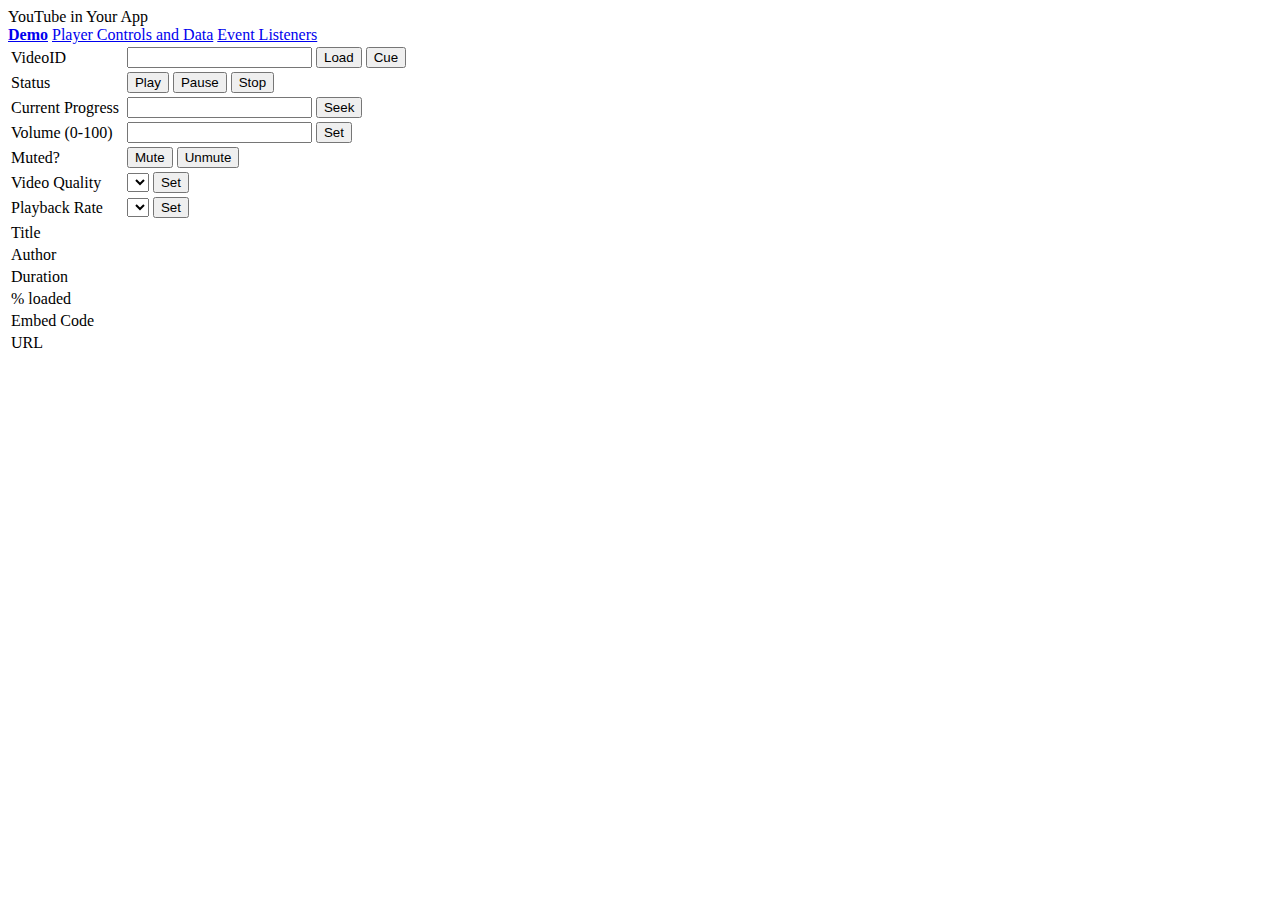
<file: public/player/index.html>
<!DOCTYPE html>
<html>
  <head>
    <!-- page title -->
    <title>YouTube in Your App</title>
    <!-- Style imports for Material Design Lite -->
    <link rel="stylesheet" href="https://fonts.googleapis.com/icon?family=Material+Icons">
    <link rel="stylesheet" href="https://code.getmdl.io/1.1.3/material.indigo-pink.min.css">
    <meta name="viewport" content="width=device-width, initial-scale=1.0">
    
    <!-- This code loads the iFrame Player API code asynchronously.-->
    <script src = "https://www.youtube.com/iframe_api"></script>
    <!-- This is the source of the Javscript for the demo -->
    <script src="demo.js"></script>
  </head>
  <body>
    <!-- Header -->
    <div class="mdl-layout mdl-js-layout mdl-layout--fixed-header">
        <header class="mdl-layout__header">
          <div class="mdl-layout__header-row">
            <!-- Title -->
            <span class="mdl-layout-title">YouTube in Your App</span>
            <!-- Add spacer, to align navigation to the right -->
            <div class="mdl-layout-spacer"></div>
            <!-- Navigation. We hide it in small screens. -->
            <nav class="mdl-navigation">
              <a class="mdl-navigation__link" href="#"><b>Demo</b></a>
              <a class="mdl-navigation__link" href="player_control.html">Player Controls and Data</a>
              <a class="mdl-navigation__link" href="event_listeners.html">Event Listeners</a>
            </nav>
          </div>
        </header>
      <main class="mdl-layout__content">
        <div class="mdl-grid">
          <div class="mdl-cell mdl-cell--5-col">
            <!-- The iframe video player will replace this <div> tag. -->
            <div id="player"></div>
          </div>
          <div class="mdl-cell mdl-cell--7-col">
            <!-- This table contains editable video on the video in the iframe -->
            <table class="mdl-data-table">
              <tr>
                <td  class="mdl-data-table__cell--non-numeric">VideoID</td>
                <td id="video_id"></td>
                <td class="mdl-data-table__cell--non-numeric">
                  <input id="video_idOption" type="text">
                  <button class="mdl-button mdl-js-button mdl-button--raised mdl-js-ripple-effect mdl-button--colored" onClick="loadNewVideo()">Load</button>
                  <button class="mdl-button mdl-js-button mdl-button--raised mdl-js-ripple-effect mdl-button--colored" onClick="cueNewVideo()">Cue</button>
                </td>
              </tr><tr>
                <td  class="mdl-data-table__cell--non-numeric">Status</td>
                <td id="status"></td>
                <td class="mdl-data-table__cell--non-numeric">
                  <button class="mdl-button mdl-js-button mdl-button--raised mdl-js-ripple-effect mdl-button--colored" onClick="playVideo()">Play</button>
                  <button class="mdl-button mdl-js-button mdl-button--raised mdl-js-ripple-effect mdl-button--colored" onClick="pauseVideo()">Pause</button>
                  <button class="mdl-button mdl-js-button mdl-button--raised mdl-js-ripple-effect mdl-button--colored" onClick="stopVideo()">Stop</button>
                </td>
              </tr><tr>
                <td  class="mdl-data-table__cell--non-numeric">Current Progress</td>
                <td id="currentTime"></td>
                <td  class="mdl-data-table__cell--non-numeric">
                  <input id="currentTimeOption" type="text">
                  <button class="mdl-button mdl-js-button mdl-button--raised mdl-js-ripple-effect mdl-button--colored" onClick="seekTo()">Seek</button>
                </td>
              </tr><tr>
                <td  class="mdl-data-table__cell--non-numeric">Volume (0-100)</td>
                <td id="volume"></td>
                <td  class="mdl-data-table__cell--non-numeric">
                  <input id="volumeOption" type="text">
                  <button class="mdl-button mdl-js-button mdl-button--raised mdl-js-ripple-effect mdl-button--colored" onClick="setVolume()">Set</button>
                </td>
              </tr><tr>
                <td  class="mdl-data-table__cell--non-numeric">Muted?</td>
                <td id="mute"></td>
                <td class="mdl-data-table__cell--non-numeric">
                  <button class="mdl-button mdl-js-button mdl-button--raised mdl-js-ripple-effect mdl-button--colored" onClick="mute()">Mute</button>
                  <button class="mdl-button mdl-js-button mdl-button--raised mdl-js-ripple-effect mdl-button--colored" onClick="unmute()">Unmute</button>
                </td>
              </tr><tr>
                <td  class="mdl-data-table__cell--non-numeric">Video Quality</td>
                <td id=quality></td>
                <td  class="mdl-data-table__cell--non-numeric">
                  <select id="qualityOption">
                  </select>
                  <button class="mdl-button mdl-js-button mdl-button--raised mdl-js-ripple-effect mdl-button--colored" onClick="setQuality()">Set</button>
                </td>
              </tr><tr>
                <td  class="mdl-data-table__cell--non-numeric">Playback Rate</td>
                <td id=rate></td>
                <td  class="mdl-data-table__cell--non-numeric">
                  <select id="rateOption">
                  </select>
                  <button class="mdl-button mdl-js-button mdl-button--raised mdl-js-ripple-effect mdl-button--colored" onClick="setRate()">Set</button>
                </td>
              </tr>
            </table>
            </div>
        </div>
        <div class="mdl-grid">
          <div class="mdl-cell mdl-cell--4-col">
            <!-- This table contains metadata on the video in the iframe -->
            <table class="mdl-data-table">
              <tr>
                <td class="mdl-data-table__cell--non-numeric">Title</td>
                <td id="title" class="mdl-data-table__cell--non-numeric"></td>
              </tr><tr>
                <td class="mdl-data-table__cell--non-numeric">Author</td>
                <td id="author" class="mdl-data-table__cell--non-numeric"></td>
              </tr><tr>
                <td class="mdl-data-table__cell--non-numeric">Duration</td>
                <td id="duration"></td>
              </tr><tr>
                <td class="mdl-data-table__cell--non-numeric">% loaded</td>
                <td id=percentLoaded></td>
              </tr><tr>
                <td class="mdl-data-table__cell--non-numeric">Embed Code</td>
                <td id="embedCode"></td>
              </tr><tr>
                <td class="mdl-data-table__cell--non-numeric">URL</td>
                <td id="url"></td>
              </tr>
            </table>
          </div>
        </div>
      </main>
    </div>
  </body>
</html>
</file>
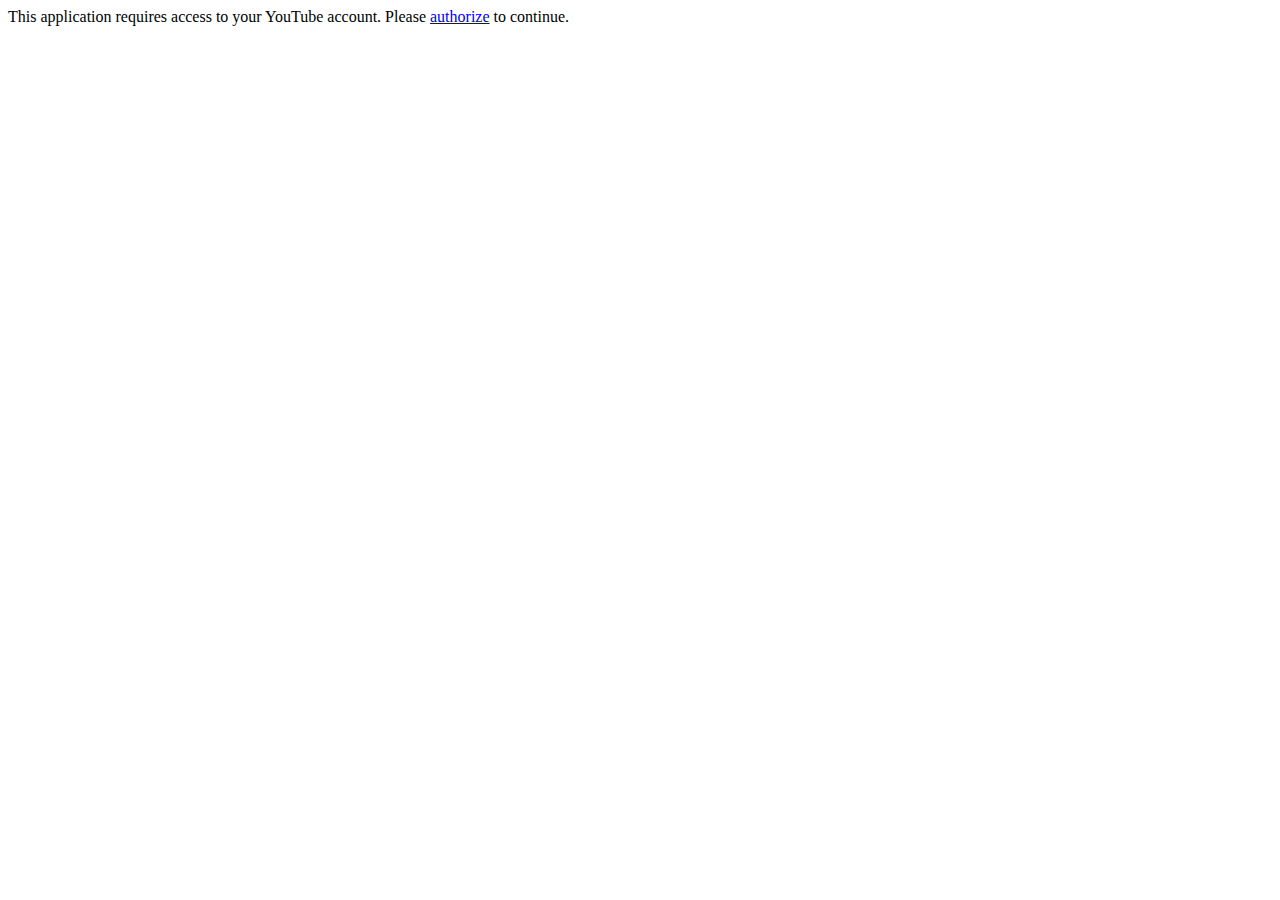
<file: public/javascript/comments.html>
<!doctype html>
<html>
  <head>
    <title>My Uploads</title>
    <link rel="stylesheet" type="text/css" href="comments.css">
  </head>
  <body>
    <div id="login-container" class="pre-auth">
      This application requires access to your YouTube account.
      Please <a href="#" id="login-link">authorize</a> to continue.
    </div>
    <div id="video-container"></div>
    <div class="button-container">
      <button id="prev-button" class="paging-button" onclick="previousPage();">Previous Page</button>
      <button id="next-button" class="paging-button" onclick="nextPage();">Next Page</button>
    </div>
    <script src="//ajax.googleapis.com/ajax/libs/jquery/1.8.2/jquery.min.js"></script>
    <script type="text/javascript" src="auth.js"></script>
    <script type="text/javascript" src="comments.js"></script>
    <script src="https://apis.google.com/js/client.js?onload=googleApiClientReady"></script>
  </body>
</html>
</file>
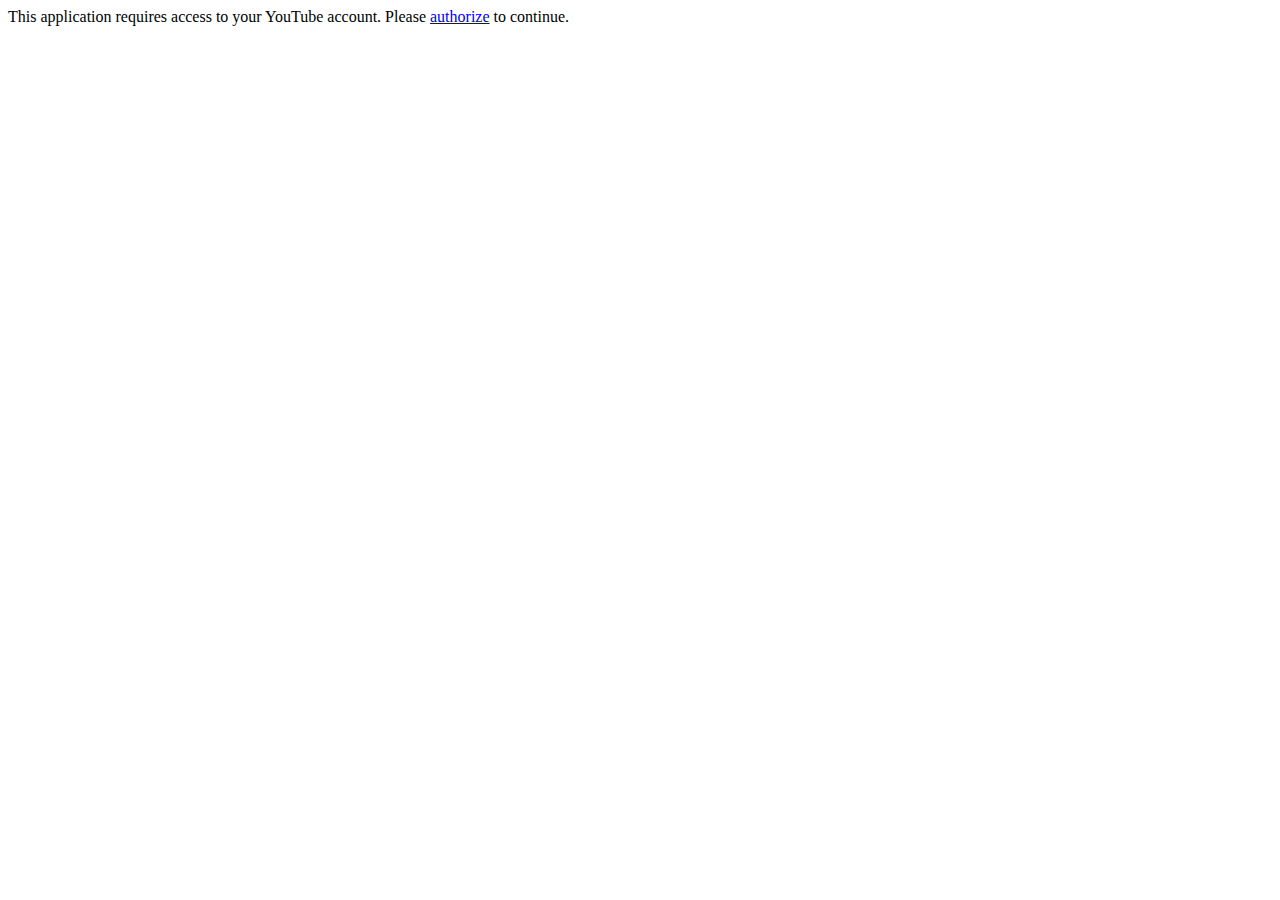
<file: public/javascript/my_uploads.html>
<!doctype html>
<html>
  <head>
    <title>My Uploads</title>
    <link rel="stylesheet" type="text/css" href="my_uploads.css">
  </head>
  <body>
    <div id="login-container" class="pre-auth">
      This application requires access to your YouTube account.
      Please <a href="#" id="login-link">authorize</a> to continue.
    </div>
    <div id="video-container"></div>
    <div class="button-container">
      <button id="prev-button" class="paging-button" onclick="previousPage();">Previous Page</button>
      <button id="next-button" class="paging-button" onclick="nextPage();">Next Page</button>
    </div>
    <script src="//ajax.googleapis.com/ajax/libs/jquery/1.8.2/jquery.min.js"></script>
    <script type="text/javascript" src="auth.js"></script>
    <script type="text/javascript" src="my_uploads.js"></script>
    <script src="https://apis.google.com/js/client.js?onload=googleApiClientReady"></script>
  </body>
</html>
</file>
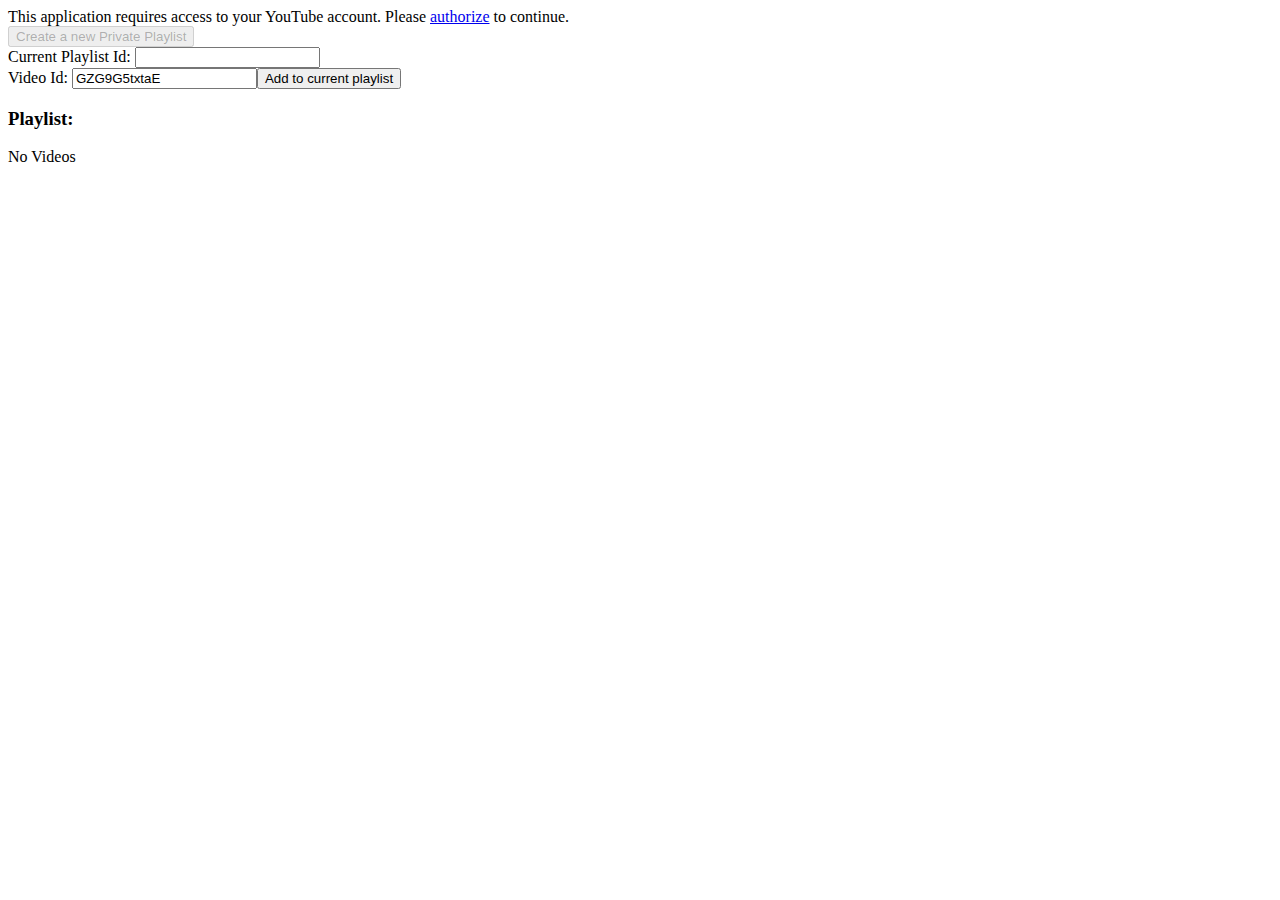
<file: public/javascript/playlist_updates.html>
<!doctype html>
<html>
  <head>
    <title>Playlist Updates</title>
  </head>
  <body>
    <div id="login-container" class="pre-auth">This application requires access to your YouTube account.
      Please <a href="#" id="login-link">authorize</a> to continue.
    </div>
    <div id="buttons">
      <button id="playlist-button" disabled onclick="createPlaylist()">Create a new Private Playlist</button>
      <br>
      <label>Current Playlist Id: <input id="playlist-id" value='' type="text"/></label>
      <br>
      <label>Video Id: <input id="video-id" value='GZG9G5txtaE' type="text"/></label><button onclick="addVideoToPlaylist()">Add to current playlist</button>
    </div>
    <h3>Playlist: <span id="playlist-title"></span></h3>
    <p id="playlist-description"></p>
    <div id="playlist-container">
      <span id="status">No Videos</span>
    </div>
    <script src="//ajax.googleapis.com/ajax/libs/jquery/1.8.2/jquery.min.js"></script>
    <script src="auth.js"></script>
    <script src="playlist_updates.js"></script>
    <script src="https://apis.google.com/js/client.js?onload=googleApiClientReady"></script>
  </body>
</html>
</file>
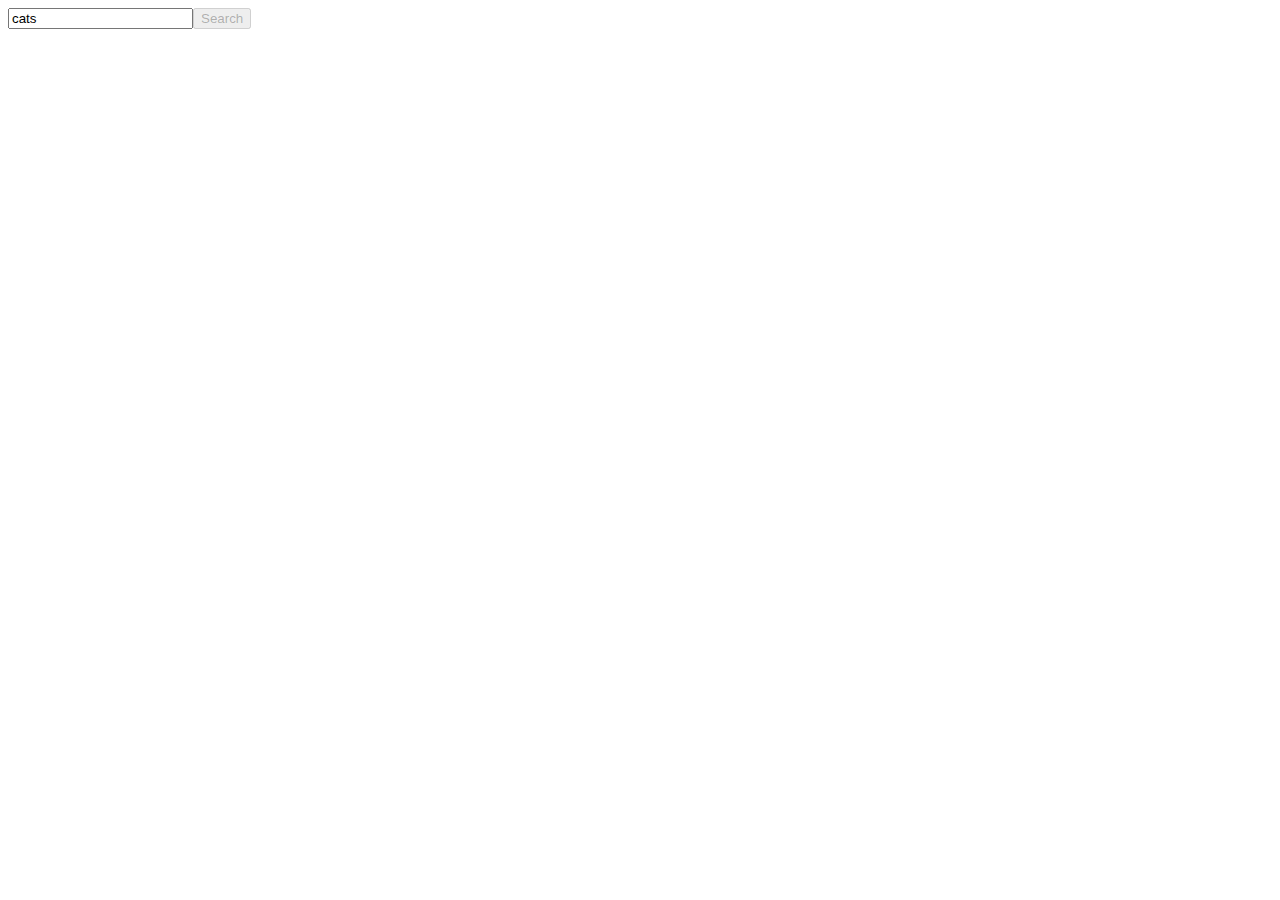
<file: public/javascript/search.html>
<!doctype html>
<html>
  <head>
    <title>Search</title>
  </head>
  <body>
    <div id="buttons">
      <label> <input id="query" value='cats' type="text"/><button id="search-button" disabled onclick="search()">Search</button></label>
    </div>
    <div id="search-container">
    </div>
    <script src="//ajax.googleapis.com/ajax/libs/jquery/1.8.2/jquery.min.js"></script>
    <script src="auth.js"></script>
    <script src="search.js"></script>
    <script src="https://apis.google.com/js/client.js?onload=googleApiClientReady"></script>
  </body>
</html>
</file>
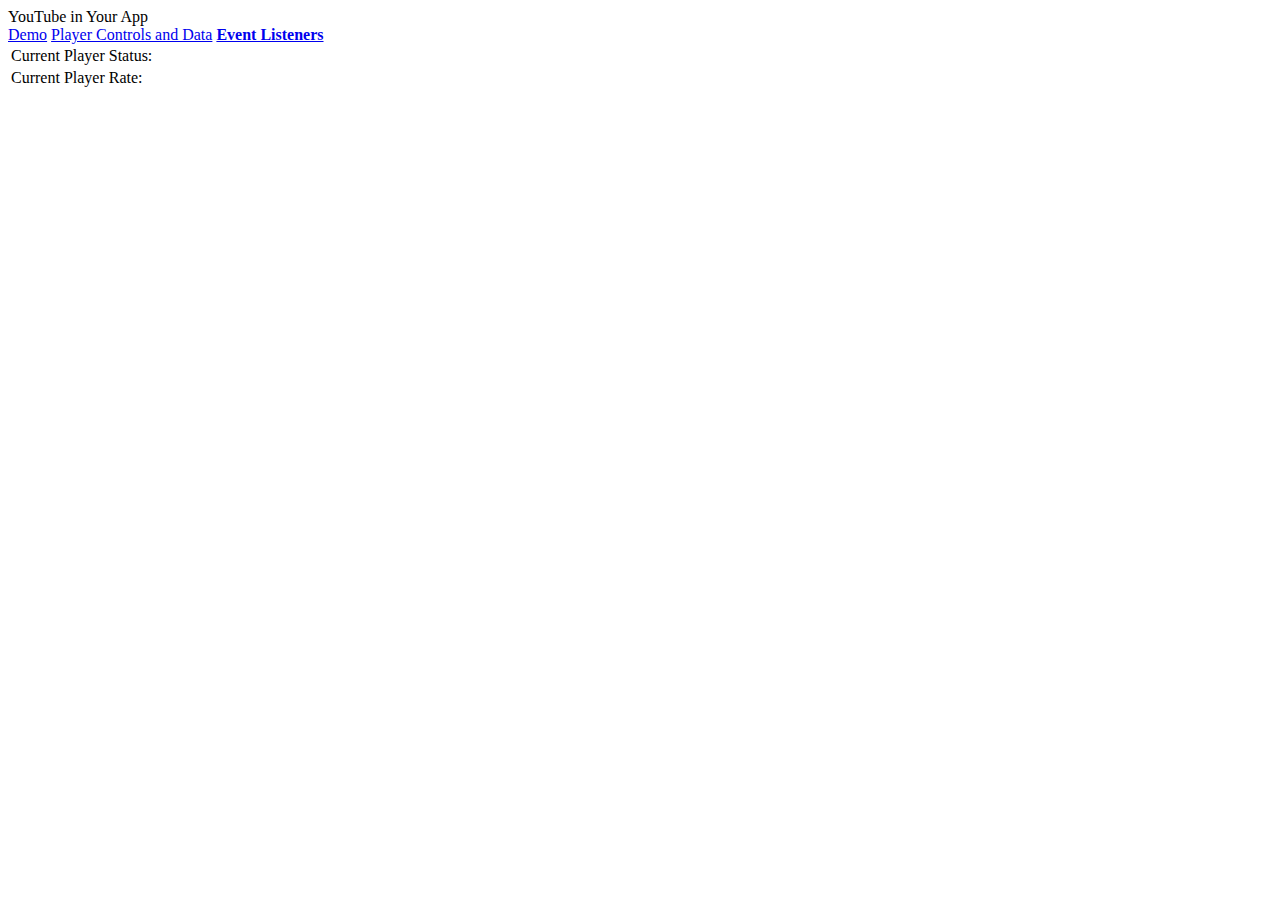
<file: public/player/event_listeners.html>
<!DOCTYPE html>
<html>
  <head>
    <!-- page title -->
    <title>YouTube in Your App</title>
    <!-- Style imports for Material Design Lite -->
    <link rel="stylesheet" href="https://fonts.googleapis.com/icon?family=Material+Icons">
    <link rel="stylesheet" href="https://code.getmdl.io/1.1.3/material.indigo-pink.min.css">
    <meta name="viewport" content="width=device-width, initial-scale=1.0">

    <!-- This code loads the iFrame Player API code asynchronously.-->
    <script src = "https://www.youtube.com/iframe_api"></script>
    
    <!-- This is the source of the Javscript for the demo -->
    <script src="event_listeners.js"></script>

  </head>
  <body>
    <!-- Header -->
    <div class="mdl-layout mdl-js-layout mdl-layout--fixed-header">
    <header class="mdl-layout__header"><div class="mdl-layout__header-row">
      <span class="mdl-layout-title">YouTube in Your App</span><div class="mdl-layout-spacer"></div>
      <nav class="mdl-navigation">
        <a class="mdl-navigation__link" href="index.html">Demo</a>
        <a class="mdl-navigation__link" href="player_control.html">Player Controls and Data</a>
        <a class="mdl-navigation__link" href="#"><b>Event Listeners</b></a>
      </nav></div>
    </header>
    
    <!-- Page contents -->
    <main class="mdl-layout__content"><div class="mdl-grid">
    
    <!-- Player -->
    <div class="mdl-cell mdl-cell--7-col">
      <!-- The iframe video player will replace this <div> tag. -->
      <div id="player"></div>
    </div>

    <!-- Content Card for displaying the video status (implemented) -->
    <!-- and the current playback rate (You will implement this later) -->
    <div class="mdl-cell mdl-cell--5-col">
      <table class="mdl-data-table">
        <tr>
          <td>Current Player Status:</td>
          <td>
            <!-- div for displaying value status -->
            <span id="currentState"></span>
          </td>
        </tr>
        <tr>
          <td>Current Player Rate:</td>
          <td>
            <!-- div for displaying rate status for a method you will implement -->
            <span id="currentRate"></span>
          </td>
        </tr>
      </table>
    </div>   
    </div></main></div>
  </body>
</html>
</file>
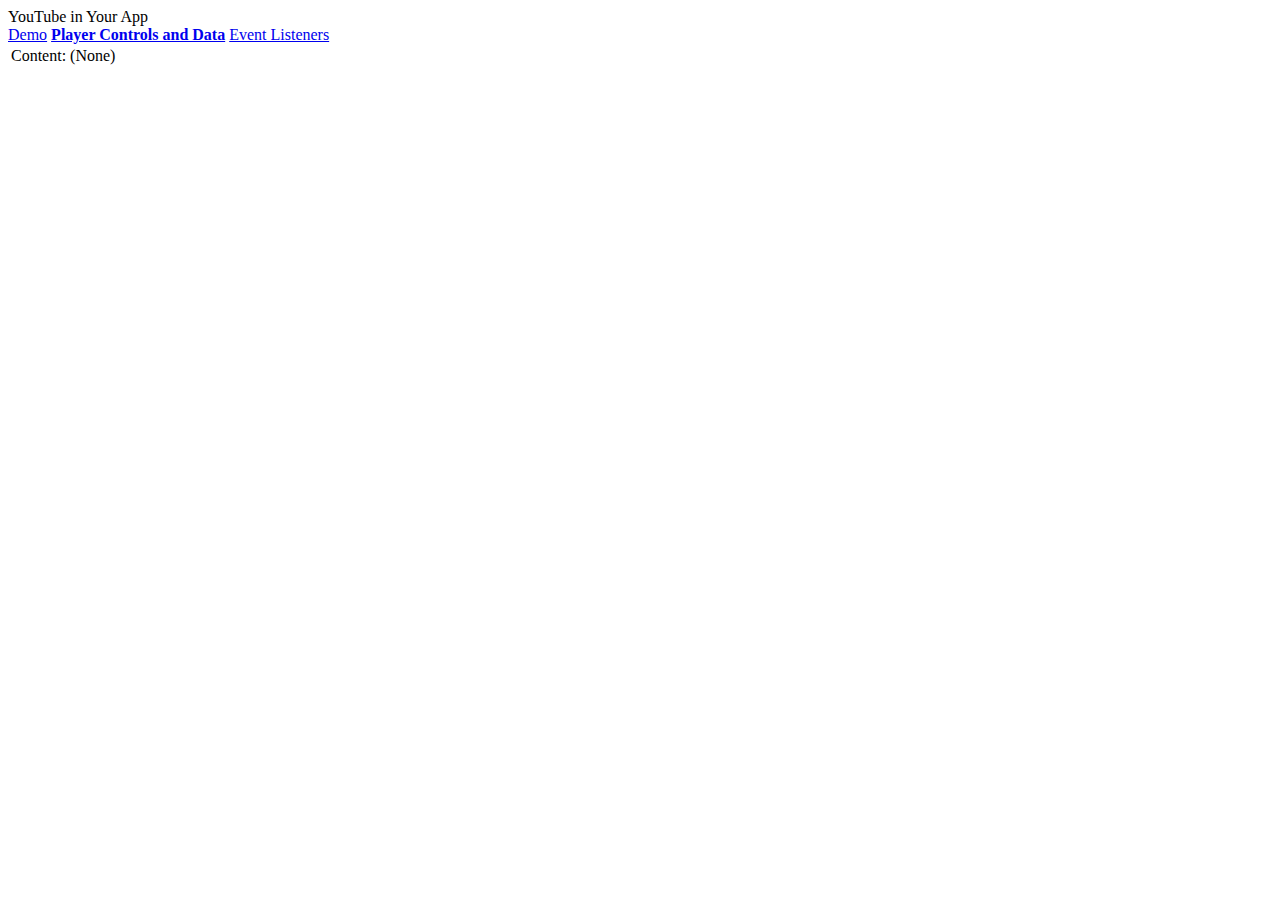
<file: public/player/player_control.html>
<!DOCTYPE html>
<html>
  <head>
    <!-- page title -->
    <title>YouTube in Your App</title>
    <!-- Style imports for Material Design Lite -->
    <link rel="stylesheet" href="https://fonts.googleapis.com/icon?family=Material+Icons">
    <link rel="stylesheet" href="https://code.getmdl.io/1.1.3/material.indigo-pink.min.css">
    <meta name="viewport" content="width=device-width, initial-scale=1.0">
    
    <!-- This code loads the iFrame Player API code asynchronously.-->
    <script src = "https://www.youtube.com/iframe_api"></script>
    
    <!-- This is the source of the Javscript for the demo -->
    <script src="player_control.js"></script>

  </head>
  <body>
    <!-- Header -->
    <div class="mdl-layout mdl-js-layout mdl-layout--fixed-header">
    <header class="mdl-layout__header"><div class="mdl-layout__header-row">
      <span class="mdl-layout-title">YouTube in Your App</span><div class="mdl-layout-spacer"></div>
      <nav class="mdl-navigation">
        <a class="mdl-navigation__link" href="index.html">Demo</a>
        <a class="mdl-navigation__link" href="#"><b>Player Controls and Data</b></a>
        <a class="mdl-navigation__link" href="event_listeners.html">Event Listeners</a>
      </nav></div>
    </header>
    
    <!-- Page contents -->
    <main class="mdl-layout__content"><div class="mdl-grid">
    
    <!-- Player -->
    <div class="mdl-cell mdl-cell--8-col">
      <!-- The iframe video player will replace this <div> tag. -->
      <div id="player"></div>
    </div>

    <!-- Table for displaying data from a function you will implement -->
    <table class="mdl-data-table">
      <tr>
        <td>Content:</td>
        <td>
          <span id="content">(None)</span>
        </td>
      </tr>
    </table>
    
    </main></div>
  </body>
</html>
</file>
<file: public/javascript/comments.css>
.paging-button {
  visibility: hidden;
}

.button-container {
  clear: both;
}
</file>
<file: public/javascript/my_uploads.css>
.paging-button {
  visibility: hidden;
}

.button-container {
  clear: both;
}
</file>
